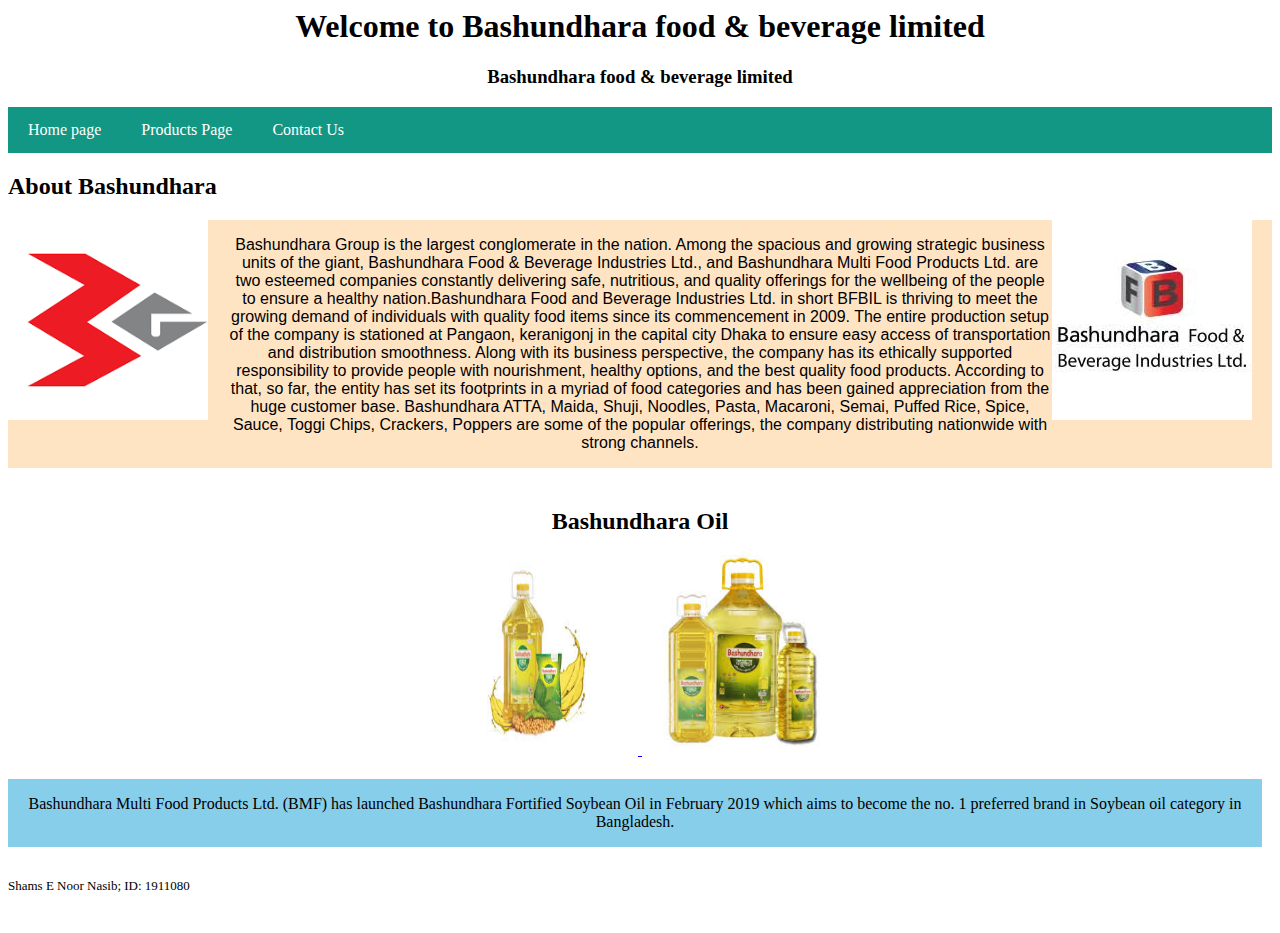
<file: index.html>
<html lang="en">
<head>
    <meta charset="UTF-8">
    <meta name="viewport" content="width=device-width, initial-scale=1.0">
    <title> MIS MID </title>
    <link rel="stylesheet" href="index.css">
</head>
<body>
     <!--Shams E Noor Nasib, ID: 1911080 -->
     <header class="text">
        <p style="font-size: small;"> <h1><center>Welcome to Bashundhara food & beverage limited</center></h1></p>
    </header>
    <h3><center>Bashundhara food & beverage limited</center></h1>
    <div class="navbar">
        <a href="index.html">Home page</a>
        <a href="index2nd.html"> Products Page </a>
        <a href="index3rd.html"> Contact Us </a>
        </div>
        <h2> About Bashundhara </h2>
      <div class="content">
        <a href="https://www.bashundharafood.com/page/about-us">
      <img src="logo.png" alt="apple" width="200px" height="200px" style="margin-right: 20px">
      </a>
      <p> Bashundhara Group is the largest conglomerate in the nation. Among the spacious and growing strategic business units of the giant, Bashundhara Food & Beverage Industries Ltd., and Bashundhara Multi Food Products Ltd. are two esteemed companies constantly delivering safe, nutritious, and quality offerings for the wellbeing of the people to ensure a healthy nation.Bashundhara Food and Beverage Industries Ltd. in short BFBIL is thriving to meet the growing demand of individuals with quality food items since its commencement in 2009. The entire production setup of the company is stationed at Pangaon, keranigonj in the capital city Dhaka to ensure easy access of transportation and distribution smoothness. Along with its business perspective, the company has its ethically supported responsibility to provide people with nourishment, healthy options, and the best quality food products. According to that, so far, the entity has set its footprints in a myriad of food categories and has been gained appreciation from the huge customer base. Bashundhara ATTA, Maida, Shuji, Noodles, Pasta, Macaroni, Semai, Puffed Rice, Spice, Sauce, Toggi Chips, Crackers, Poppers are some of the popular offerings, the company distributing nationwide with strong channels.
      </p> 
      <a href="https://www.bashundharafood.com/" >
     <img src="food & bev.jpg" alt="Bashundhara" width="200px" height="200px" style="margin-right: 20px">
     </a>
</div>
    <div class="content2">
        <div class="image-container">
            <h2> Bashundhara Oil </h2>
            <a href="https://www.bashundharafood.com/gridpage/retail-commodity-atta">
            <img src="Pic1.jpg" alt="bashundhara" width="200px" height="200px"> 
            <img src="Pic2.jpg" alt="bashundhara" width="200px" height="200px">
            </a>
        </div>
        <div class="text-container">
            <p> 
                Bashundhara Multi Food Products Ltd. (BMF) has launched Bashundhara Fortified Soybean Oil in February 2019 which aims to become the no. 1 preferred brand in Soybean oil category in Bangladesh.
            </p>
    
        </div>
        <br>
<footer class="text">
    <p style="font-size: small;"> Shams E Noor Nasib; ID: 1911080 </p>
</footer>
<br>
    </div>
    
</body>
</html>
</file>
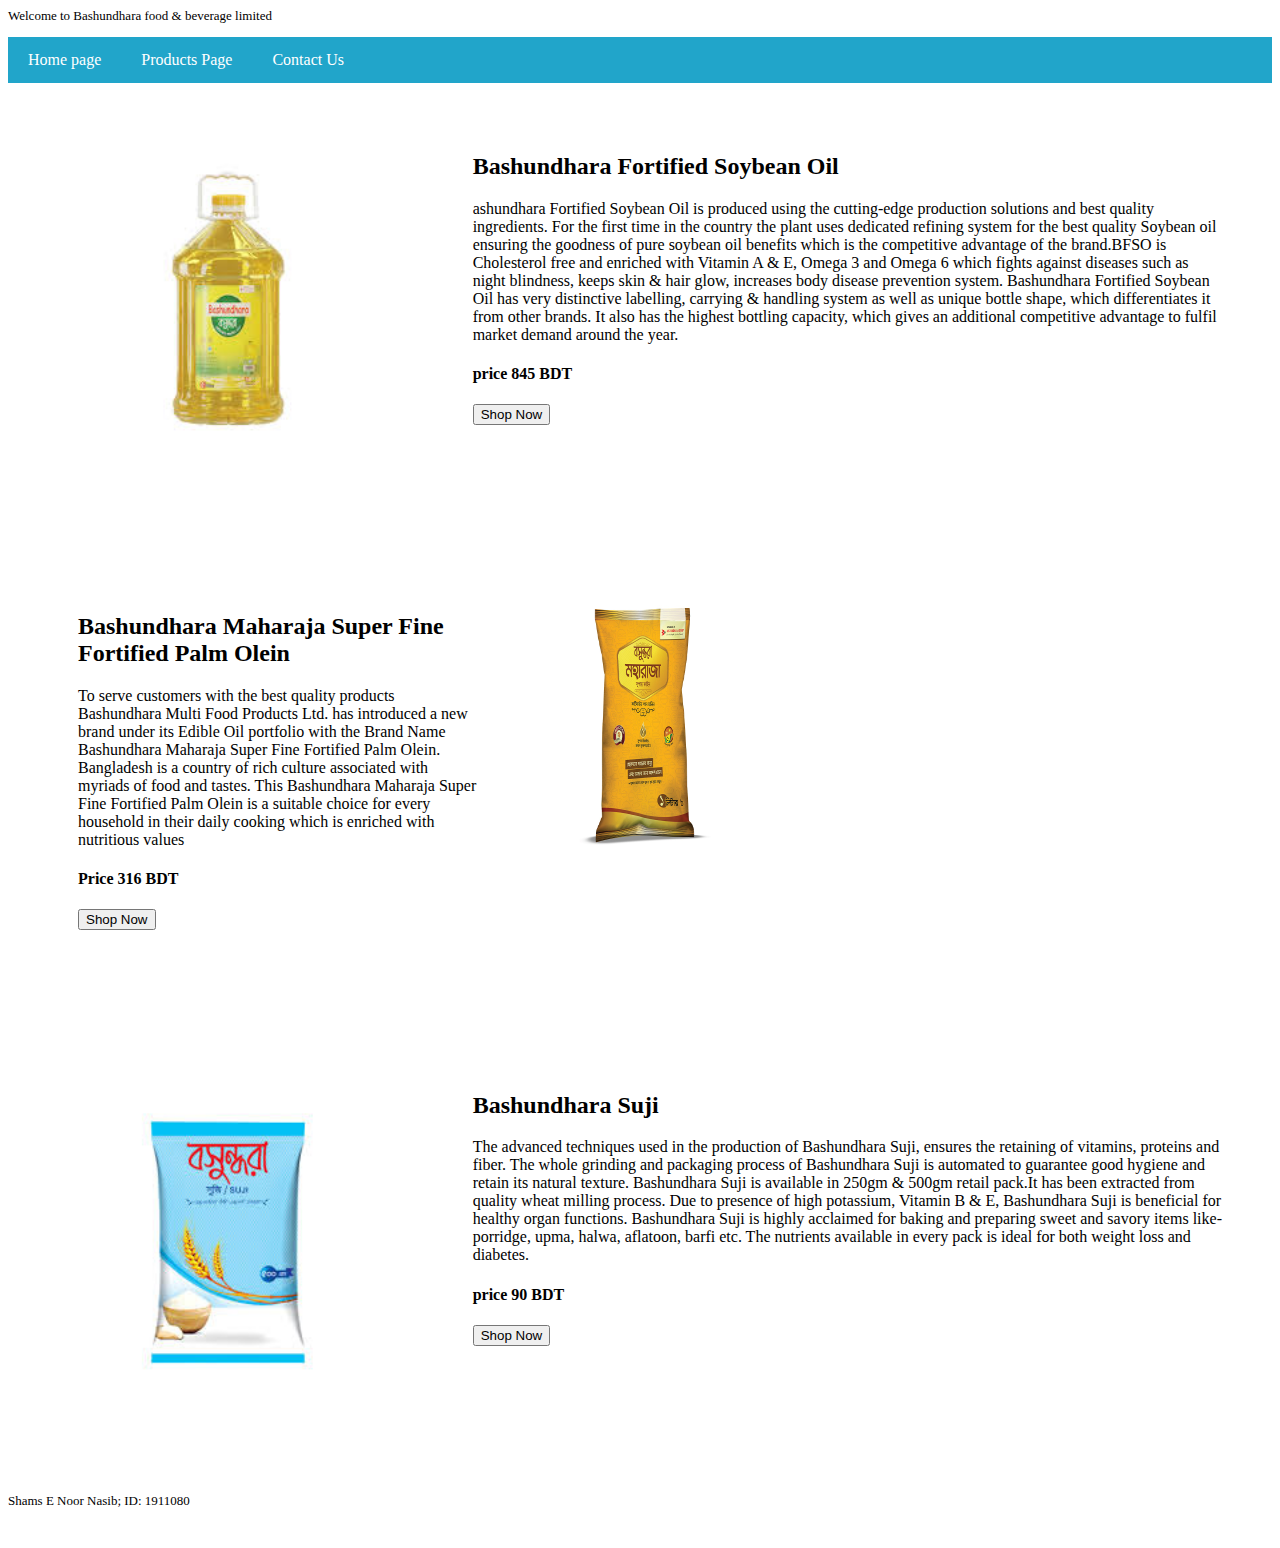
<file: index2nd.html>
<html>
    <html lang="en">
    <head>
        <meta charset="UTF-8">
        <meta name="viewport" content="width=device-width, initial-scale=1.0">
        <title> MIS MID </title>
        <link rel="stylesheet" href="index2nd.css">
    </head>
    <body>
         <!--Shams E Noor Nasib, ID: 1911080 -->
        <header class="text">
            <p style="font-size: small;"> Welcome to Bashundhara food & beverage limited </p>
        </header>
        <div class="navbar">
            <a href="index.html">Home page</a>
            <a href="index2nd.html"> Products Page </a>
            <a href="index3rd.html"> Contact Us </a>
            </div>
            <div class="red">
                <div class="blue">
                    <a href="https://www.bashundharafood.com/gridpage/retail-commodity-bashundhara-fortified-soybean-oil">
                        <img class="about-img" src="OIL.jpg">
                        </a>
                </div>
                <div class="about">
                    <h2> Bashundhara Fortified Soybean Oil </h2>
                    <p> ashundhara Fortified Soybean Oil is produced using the cutting-edge production solutions and best quality ingredients.
                        For the first time in the country the plant uses dedicated refining system for the best quality Soybean oil ensuring the goodness of pure soybean oil benefits which is the competitive advantage of the brand.BFSO is Cholesterol free and enriched with Vitamin A & E, Omega 3 and Omega 6 which fights against diseases such as night blindness, keeps skin & hair glow, increases body disease prevention system.
                        Bashundhara Fortified Soybean Oil has very distinctive labelling, carrying & handling system as well as unique bottle shape, which differentiates it from other brands.
                        It also has the highest bottling capacity, which gives an additional competitive advantage to fulfil market demand around the year. </p>
                    
                    <h4> price 845 BDT </h4>
                    <button>Shop Now</button>
                    
                </div>
            </div>
            <div class="red">
                <div class="blue">
                    
                    <H2>  Bashundhara Maharaja Super Fine Fortified Palm Olein </h2>
                    <p> To serve customers with the best quality products Bashundhara Multi Food Products Ltd. has introduced a new brand under its Edible Oil portfolio with the Brand Name Bashundhara Maharaja Super Fine Fortified Palm Olein. Bangladesh is a country of rich culture associated with myriads of food and tastes. This Bashundhara Maharaja Super Fine Fortified Palm Olein is a suitable choice for every household in their daily cooking which is enriched with nutritious values</p>
                    <h4> Price 316 BDT <h4>
                    <button>Shop Now</button>
                </div>
                <div class="content">
                    <a href="Bashundhara Maharaja Super Fine Fortified Palm Olein">
                        <img src="Palm OIK.jpg">
                    </a>
                </div>
            </div>
            <div class="red">
            <div class="blue">
                <a href="https://www.bashundharafood.com/gridpage/retail-commodity-suji">
                    <img class="about-img" src="Shuji.jpg">
                    </a>
            </div>
            <div class="about">
                <h2> Bashundhara Suji </h2>
                <p> The advanced techniques used in the production of Bashundhara Suji, ensures the retaining of vitamins, proteins and fiber. The whole grinding and packaging process of Bashundhara Suji is automated to guarantee good hygiene and retain its natural texture. Bashundhara Suji is available in 250gm & 500gm retail pack.It has been extracted from quality wheat milling process.
                    Due to presence of high potassium, Vitamin B & E, Bashundhara Suji is beneficial for healthy organ functions.
                    Bashundhara Suji is highly acclaimed for baking and preparing sweet and savory items like-porridge, upma, halwa, aflatoon, barfi etc.
                    The nutrients available in every pack is ideal for both weight loss and diabetes. </p>
                
                <h4> price 90 BDT </h4>
                <button>Shop Now</button>
                
            </div>
        </div>
        
        <br>
    <footer class="text">
        <p style="font-size: small;"> Shams E Noor Nasib; ID: 1911080 </p>
    </footer>
    <br>
    </body>
    </html>
</html>
</file>
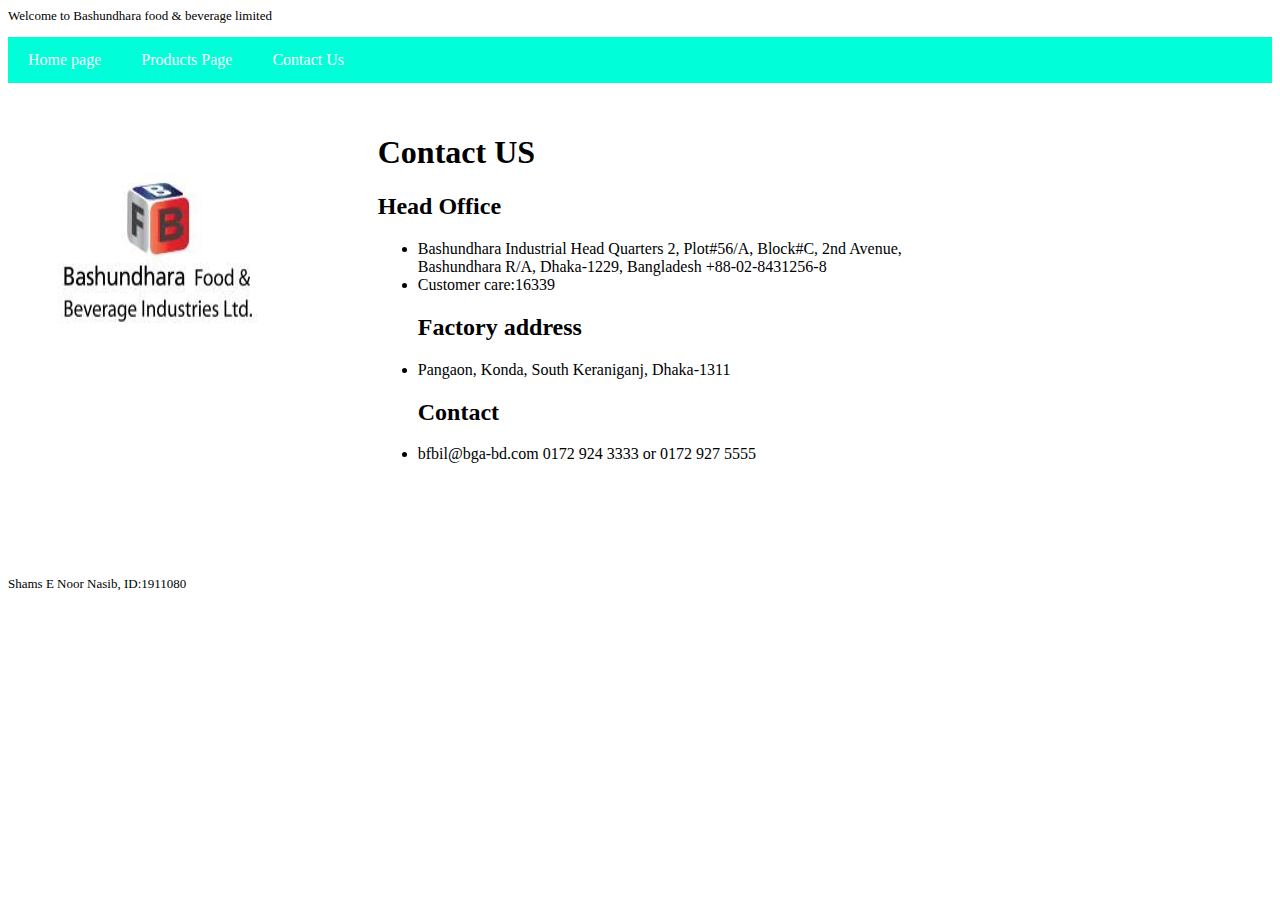
<file: index3rd.html>
<html>
    <html lang="en">
    <head>
        <meta charset="UTF-8">
        <meta name="viewport" content="width=device-width, initial-scale=1.0">
        <title> MIS MID </title>
        <link rel="stylesheet" href="index3rd.css">
    </head>
    <body>
         <!--Shams E Noor Nasib, ID: 1911080 -->
        <header class="text">
            <p style="font-size: small;"> Welcome to Bashundhara food & beverage limited </p>
        </header>
        <div class="navbar">
            <a href="index.html">Home page</a>
            <a href="index2nd.html"> Products Page </a>
            <a href="index3rd.html"> Contact Us </a>
        </div>
            <div class="container">
                <div class="content">
                    <a href="https://www.bashundharafood.com/contact">
                        <img class="about-img" src="food & bev.jpg">
                        </a>
                </div>
                <div class="about">
                    <h1> Contact US </h1>
                            <h2> Head Office </h2>
                            <ul>
                                <li>
                                    Bashundhara Industrial Head Quarters 2, Plot#56/A, Block#C, 2nd Avenue, Bashundhara R/A, Dhaka-1229, Bangladesh
                                    
                                    +88-02-8431256-8 </li>
                                    
                                  <li>  Customer care:16339 </li>
                                  <h2> Factory address </h2>
                                <li> Pangaon, Konda, South Keraniganj, Dhaka-1311 </li>
                                <h2> Contact </h2>
                                <li> bfbil@bga-bd.com

                                    0172 924 3333 or 0172 927 5555
                                    
                                     </li>
                            </ul>
                        </div>   
                        <div class="content">
                            <a href="https://www.bashundharafood.com/contact"></a>
                                
                            
                        </div>
           
                 
                </div>
            </div><br><br><br>
            <footer class="text">
                <p style="font-size: small;"> Shams E Noor Nasib, ID:1911080 </p>
            </footer>
            <br><br><br>
                        
                    </div>
                    </div>
    
    </body>
    </html>
</html>
</file>
<file: index.css>
.navbar {
    overflow: hidden; 
    background-color: rgb(17, 151, 131); 
  }
  
  
  .navbar a {
    float: left; 
    display: block; 
    color: white; 
    text-align: center; 
    padding: 14px 20px; 
    text-decoration: none; 
  }
  

  
  .navbar a.right {
    float: right; 
  }
  
  .navbar a:hover {
    background-color: #ddd; 
    color: rgb(16, 16, 1); 
  }
  .content{
    font-family: 'Gill Sans', 'Gill Sans MT', Calibri, 'Trebuchet MS', sans-serif;
    font-size: medium;
    display: flex;
    border: 1px;
    background-color: bisque;
    text-align: center;
  
  }
  .text-container {
    display: grid;
    background-color: skyblue;
    margin-right:10px;
    text-align: center;
  }
  
  .image-container {
    text-align: center; 
    margin: 0 auto; 
    padding: 20px; 
  }
</file>
<file: index2nd.css>
.navbar {
    overflow: hidden; 
    background-color: rgb(33, 165, 202);
  }
    
    
    .navbar a {
      float: left; 
      display: block; 
      color: white; 
      text-align: center; 
      padding: 14px 20px; 
      text-decoration: none; 
    }
    
    
    .navbar a.right {
      float: right; 
    }
    
    .navbar a:hover {
      background-color: #ddd; 
      color: rgb(103, 31, 31); 
    }
  
    
    
    
    .red {
      display: flex;
      padding: 50px;
    }
    
    .blue{
      display: inline-block;
      width: 400px;
      margin: 20px;
    }
    
    .red img {
      width: 300px;
      height: 300px;
    }
    
    .about {
      width: 800px;
    }
</file>
<file: index3rd.css>
.navbar {
    overflow: hidden; 
    background-color: rgb(0, 255, 217);
  }
  
  
  .navbar a {
    float: left; 
    display: block; 
    color: white; 
    text-align: center; 
    padding: 14px 20px; 
    text-decoration: none; 
  }
  
  
  .navbar a.right {
    float: right; 
  }
  
  .navbar a:hover {
    background-color: #ddd; 
    color: black; 
  }
.container {
    display: flex;
    padding: 30px;
  }

  .content{
    display: inline-block;
    width: 400px;
    margin: 20px;
  }
  
  .content img {
    width: 200px;
    height: 250px;
  }

  .about {
    width: 700px;
  }
</file>
